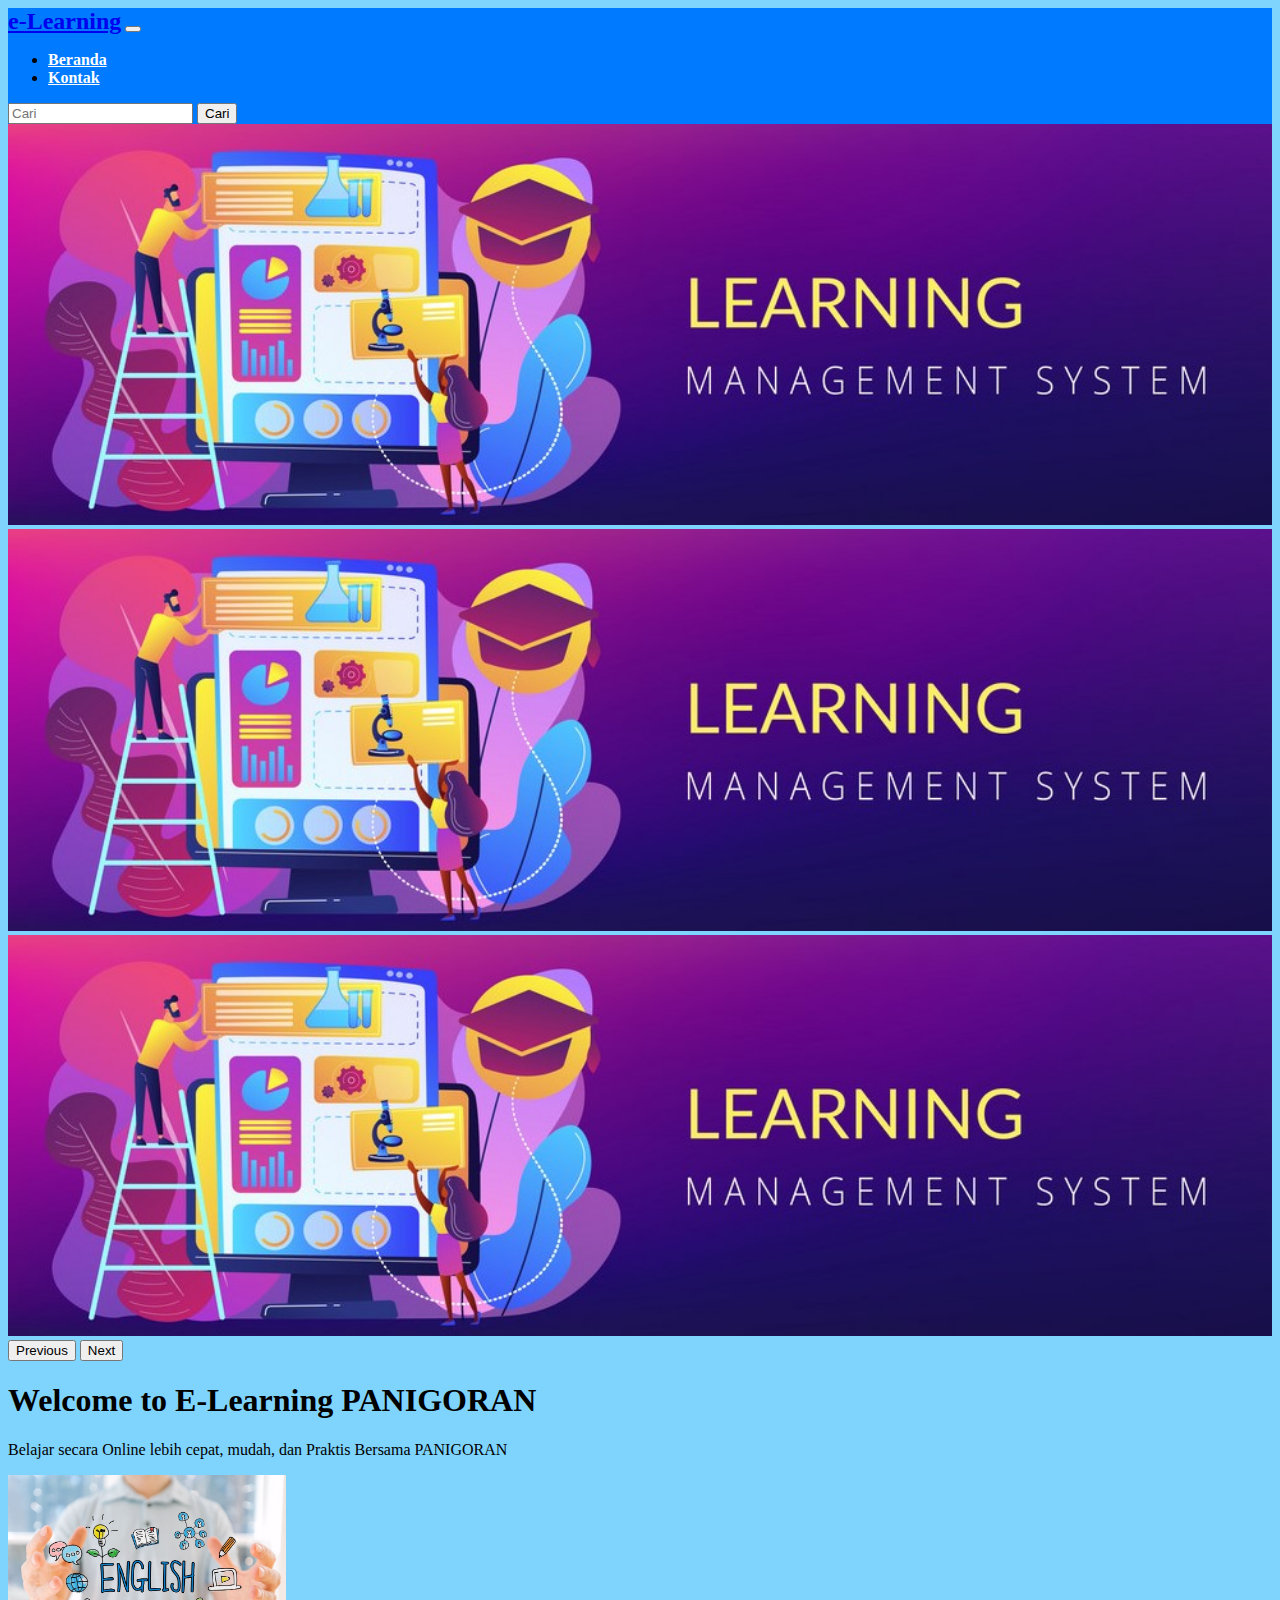
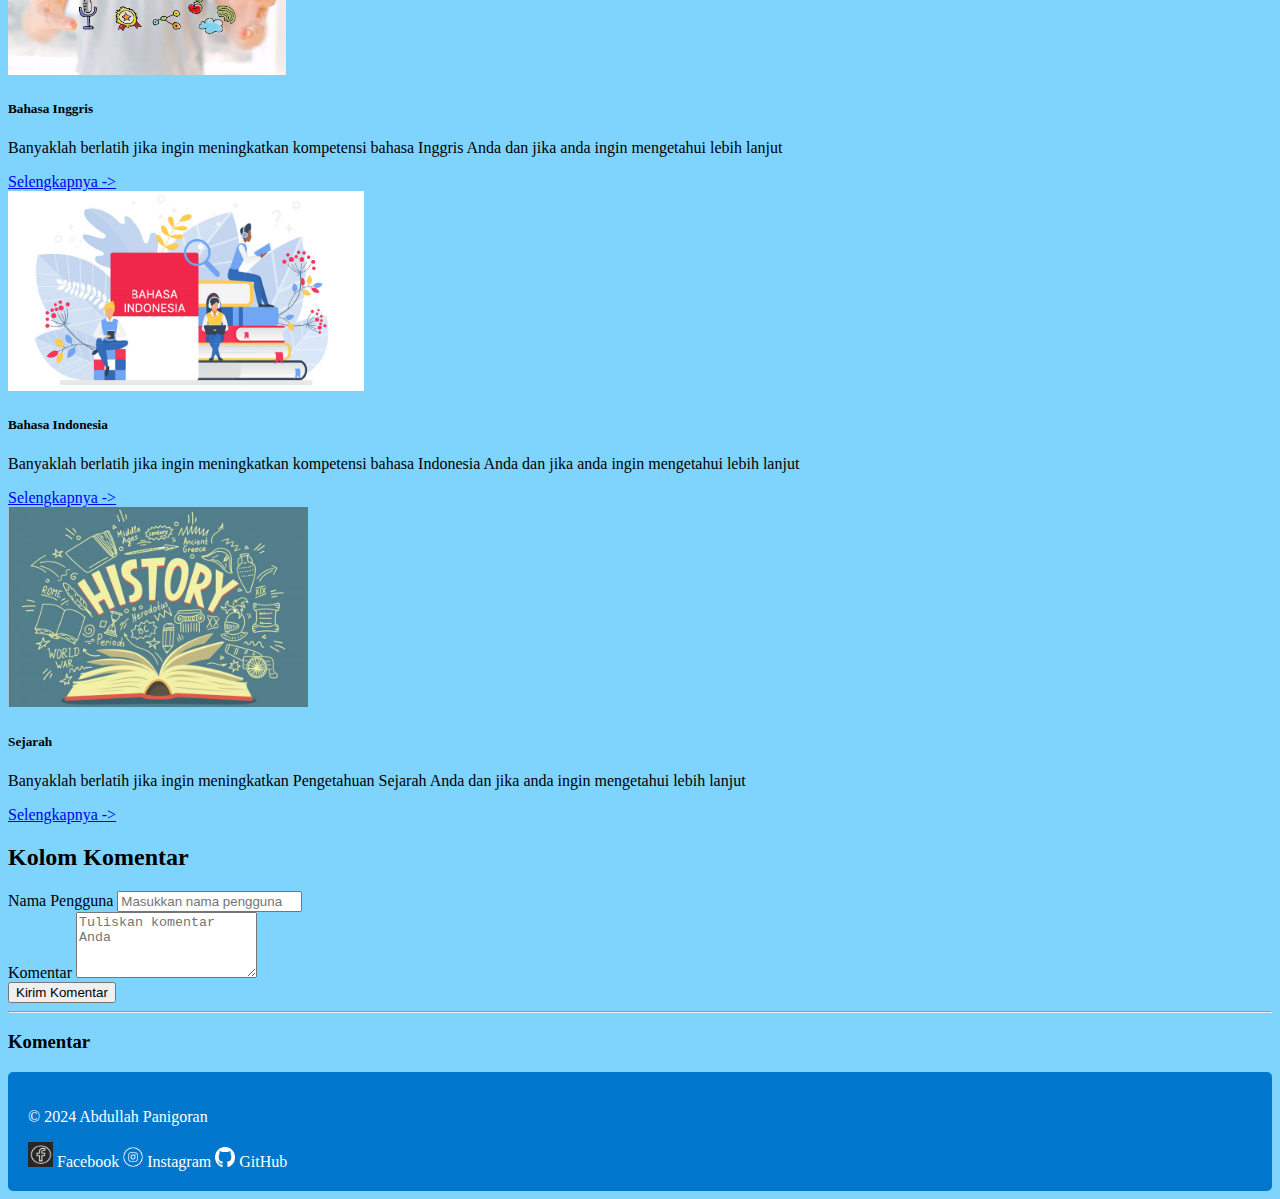
<file: index.html>
<!DOCTYPE html>
<html lang="id">
  <head>
    <meta charset="UTF-8">
    <meta name="viewport" content="width=device-width, initial-scale=1">
    <title>Website E-Learning</title>
    <link href="https://cdn.jsdelivr.net/npm/bootstrap@5.0.2/dist/css/bootstrap.min.css" rel="stylesheet" integrity="sha384-EVSTQN3/azprG1Anm3QDgpJLIm9Nao0Yz1ztcQTwFspd3yD65VohhpuuCOmLASjC" crossorigin="anonymous">
    <link rel="stylesheet" href="style.css">
</head>

<body>
  <nav class="navbar navbar-expand-lg navbar-light">
    <div class="container-fluid">
      <a class="navbar-brand text-light" href="index.html"><strong>e-Learning</strong></a>
      <button class="navbar-toggler" type="button" data-bs-toggle="collapse" data-bs-target="#navbarSupportedContent" aria-controls="navbarSupportedContent" aria-expanded="false" aria-label="Toggle navigation">
        <span class="navbar-toggler-icon"></span>
      </button>
      <div class="collapse navbar-collapse" id="navbarSupportedContent">
        <ul class="navbar-nav me-auto mb-2 mb-lg-0">
          <li class="nav-item">
            <a class="nav-link" href="index.html"><strong>Beranda</strong></a>
          </li>
          <li class="nav-item">
            <a class="nav-link" href="kontak.html"><strong>Kontak</strong></a>
          </li>
        </ul>
        <form class="d-flex">
          <input class="form-control me-2" type="search" placeholder="Cari" aria-label="Cari">
          <button class="btn btn-outline-light" type="submit">Cari</button>
        </form>
      </div>
    </div>
  </nav>

  <div id="carouselExampleControls" class="carousel slide" data-bs-ride="carousel">
    <div class="carousel-inner">
      <div class="carousel-item active">
        <img src="learning.jpg" class="d-block w-100 img-fluid" alt="1">
      </div>
      <div class="carousel-item">
        <img src="learning.jpg" class="d-block w-100 img-fluid" alt="2">
      </div>
      <div class="carousel-item">
        <img src="learning.jpg" class="d-block w-100 img-fluid" alt="3">
      </div>
    </div>
    <button class="carousel-control-prev" type="button" data-bs-target="#carouselExampleControls" data-bs-slide="prev">
      <span class="carousel-control-prev-icon" aria-hidden="true"></span>
      <span class="visually-hidden">Previous</span>
    </button>
    <button class="carousel-control-next" type="button" data-bs-target="#carouselExampleControls" data-bs-slide="next">
      <span class="carousel-control-next-icon" aria-hidden="true"></span>
      <span class="visually-hidden">Next</span>
    </button>
  </div>

  <div class="container mt-4 text-center mt-4">
    <h1>Welcome to E-Learning PANIGORAN</h1>
    <p>Belajar secara Online lebih cepat, mudah, dan Praktis Bersama PANIGORAN</p>

    <div class="container">
      <div class="row">
          <div class="col-lg-4 col-md-6 mb-4">
              <div class="card">
                  <img src="inggris.jpg" class="card-img-top" alt="Course 1 Image" style="height: 200px;">
                  <div class="card-body">
                      <h5 class="card-title"><b>Bahasa Inggris</b></h5>
                      <p class="card-text">Banyaklah berlatih jika ingin meningkatkan kompetensi bahasa Inggris Anda dan jika anda ingin mengetahui lebih lanjut</p>
                      <a href="https://repositori.kemdikbud.go.id/22078/1/XII_Bahasa-Inggris_KD-3.5_4.5_Final.pdf" class="btn btn-primary">Selengkapnya -></a>
                  </div>
              </div>
          </div>
          <div class="col-lg-4 col-md-6 mb-4">
              <div class="card">
                  <img src="indonesia.jpg" class="card-img-top" alt="Course 2 Image" style="height: 200px;">
                  <div class="card-body">
                      <h5 class="card-title"><b>Bahasa Indonesia</b></h5>
                      <p class="card-text">Banyaklah berlatih jika ingin meningkatkan kompetensi bahasa Indonesia Anda dan jika anda ingin mengetahui lebih lanjut</p>
                      <a href="https://static.buku.kemdikbud.go.id/content/pdf/bukuteks/k13/bukusiswa/Kelas%20XII%20Bahasa%20Indonesia%20BS%20press.pdf" class="btn btn-primary">Selengkapnya -></a>
                  </div>
              </div>
          </div>
          <div class="col-lg-4 col-md-6 mb-4">
              <div class="card">
                  <img src="sejarah.png" class="card-img-top" alt="Course 3 Image" style="height: 200px;">
                  <div class="card-body">
                      <h5 class="card-title"><b>Sejarah</b></h5>
                      <p class="card-text">Banyaklah berlatih jika ingin meningkatkan Pengetahuan Sejarah Anda dan jika anda ingin mengetahui lebih lanjut</p>
                      <a href="https://perpusmanja.files.wordpress.com/2019/01/buku-siswa-sejarah-indonesia-kelas-12-edisi-revisi-2018.pdf" class="btn btn-primary">Selengkapnya -></a>
                  </div>
              </div>
          </div>
      </div>
    </div>
  </div>

  <div class="container mt-5">
    <h2>Kolom Komentar</h2>

    <form id="commentForm">
        <div class="mb-3">
            <label for="namaPengguna" class="form-label">Nama Pengguna</label>
            <input type="text" class="form-control" id="namaPengguna" placeholder="Masukkan nama pengguna">
        </div>
        <div class="mb-3">
            <label for="komentar" class="form-label">Komentar</label>
            <textarea class="form-control" id="komentar" rows="4" placeholder="Tuliskan komentar Anda"></textarea>
        </div>
        <button type="button" class="btn btn-primary" onclick="addComment()">Kirim Komentar</button>
    </form>

    <hr>

    <h3>Komentar</h3>
    <div class="list-group" id="commentList" style="max-height: 300px; overflow-y: auto;">
    </div>
</div>

<footer class="bg-dark text-light text-center py-3">
    <div class="container">
        <p class="mb-0">&copy; 2024 Abdullah Panigoran</p>
        <div class="social-icons mt-2">
            <a href="https://www.facebook.com/profile.php?id=100041064653726" class="text-light me-2">
                <img src="fb.png" alt="Facebook" width="25" height="25">  Facebook
            </a>
            <a href="https://www.instagram.com/panigoran__/" class="text-light me-2">
                <img src="ig.png" alt="Instagram" width="20" height="20"> Instagram
            </a>
            <a href="https://github.com/panigoransiregar" class="text-light">
                <img src="github.png" alt="GitHub" width="20" height="20">  GitHub
            </a>
        </div>
    </div>
</footer>

<script src="https://cdn.jsdelivr.net/npm/bootstrap@5.0.2/dist/js/bootstrap.bundle.min.js" integrity="sha384-MrcW6ZMFYlzcLA8Nl+NtUVF0sA7MsXsP1UyJoMp4YLEuNSfAP+JcXn/tWtIaxVXM" crossorigin="anonymous"></script>
<script src="script.js"></script>

</body>
</html>
</file>
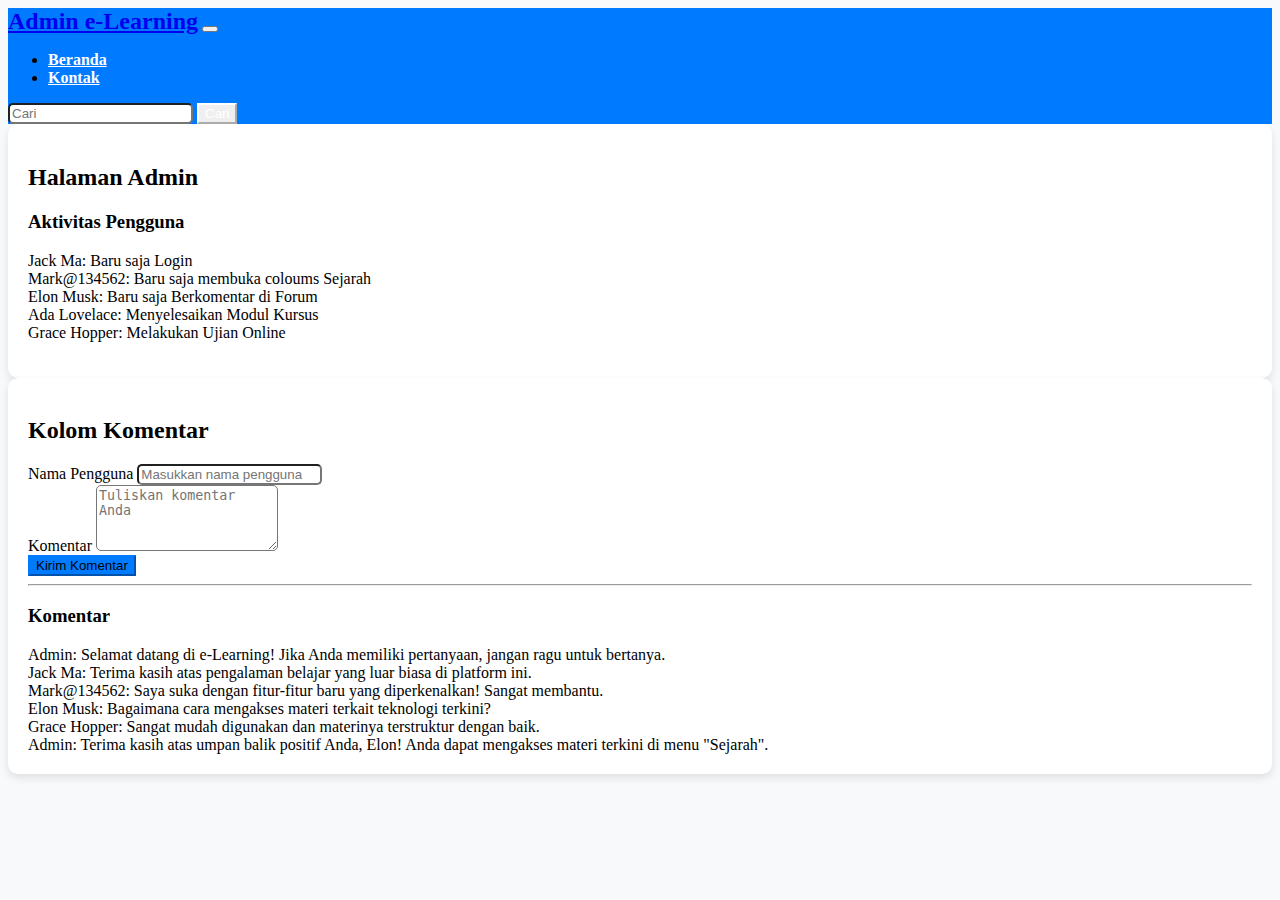
<file: admin.html>
<!DOCTYPE html>
<html lang="id">
<head>
    <meta charset="UTF-8">
    <meta name="viewport" content="width=device-width, initial-scale=1">
    <title>Admin Page</title>
    <link href="https://cdn.jsdelivr.net/npm/bootstrap@5.0.2/dist/css/bootstrap.min.css" rel="stylesheet" integrity="sha384-EVSTQN3/azprG1Anm3QDgpJLIm9Nao0Yz1ztcQTwFspd3yD65VohhpuuCOmLASjC" crossorigin="anonymous">
    <link rel="stylesheet" href="admin.css">
</head>
<body>
    <nav class="navbar navbar-expand-lg navbar-light">
        <div class="container-fluid">
          <a class="navbar-brand text-light" href="admin.html"><strong>Admin e-Learning</strong></a>
          <button class="navbar-toggler" type="button" data-bs-toggle="collapse" data-bs-target="#navbarSupportedContent" aria-controls="navbarSupportedContent" aria-expanded="false" aria-label="Toggle navigation">
            <span class="navbar-toggler-icon"></span>
          </button>
          <div class="collapse navbar-collapse" id="navbarSupportedContent">
            <ul class="navbar-nav me-auto mb-2 mb-lg-0">
              <li class="nav-item">
                <a class="nav-link" href="index.html"><strong>Beranda</strong></a>
              </li>
              <li class="nav-item">
                <a class="nav-link" href="kontak.html"><strong>Kontak</strong></a>
              </li>
            </ul>
            <form class="d-flex">
              <input class="form-control me-2" type="search" placeholder="Cari" aria-label="Cari">
              <button class="btn btn-outline-light" type="submit">Cari</button>
            </form>
          </div>
        </div>
    </nav>

    <div class="container mt-5">
    <h2 class="text-center mb-4">Halaman Admin</h2>

    <h3>Aktivitas Pengguna</h3>
    <ul id="userActivities" class="list-group mb-4">
    </ul>
    </div>

    <div class="container mt-5">
    <h2>Kolom Komentar</h2>

    <form id="commentForm">
        <div class="mb-3">
            <label for="namaPengguna" class="form-label">Nama Pengguna</label>
            <input type="text" class="form-control" id="namaPengguna" placeholder="Masukkan nama pengguna">
        </div>
        <div class="mb-3">
            <label for="komentar" class="form-label">Komentar</label>
            <textarea class="form-control" id="komentar" rows="4" placeholder="Tuliskan komentar Anda"></textarea>
        </div>
        <button type="button" class="btn btn-primary" onclick="addComment()">Kirim Komentar</button>
    </form>

    <hr>

    <h3>Komentar</h3>
    <div class="list-group" id="commentList" style="max-height: 300px; overflow-y: auto;">
    </div>
    </div>

    <script src="https://cdn.jsdelivr.net/npm/bootstrap@5.0.2/dist/js/bootstrap.bundle.min.js" integrity="sha384-MrcW6ZMFYlzcLA8Nl+NtUVF0sA7MsXsP1UyJoMp4YLEuNSfAP+JcXn/tWtIaxVXM" crossorigin="anonymous"></script>
    <script src="admin.js"></script>
</body>
</html>
</file>
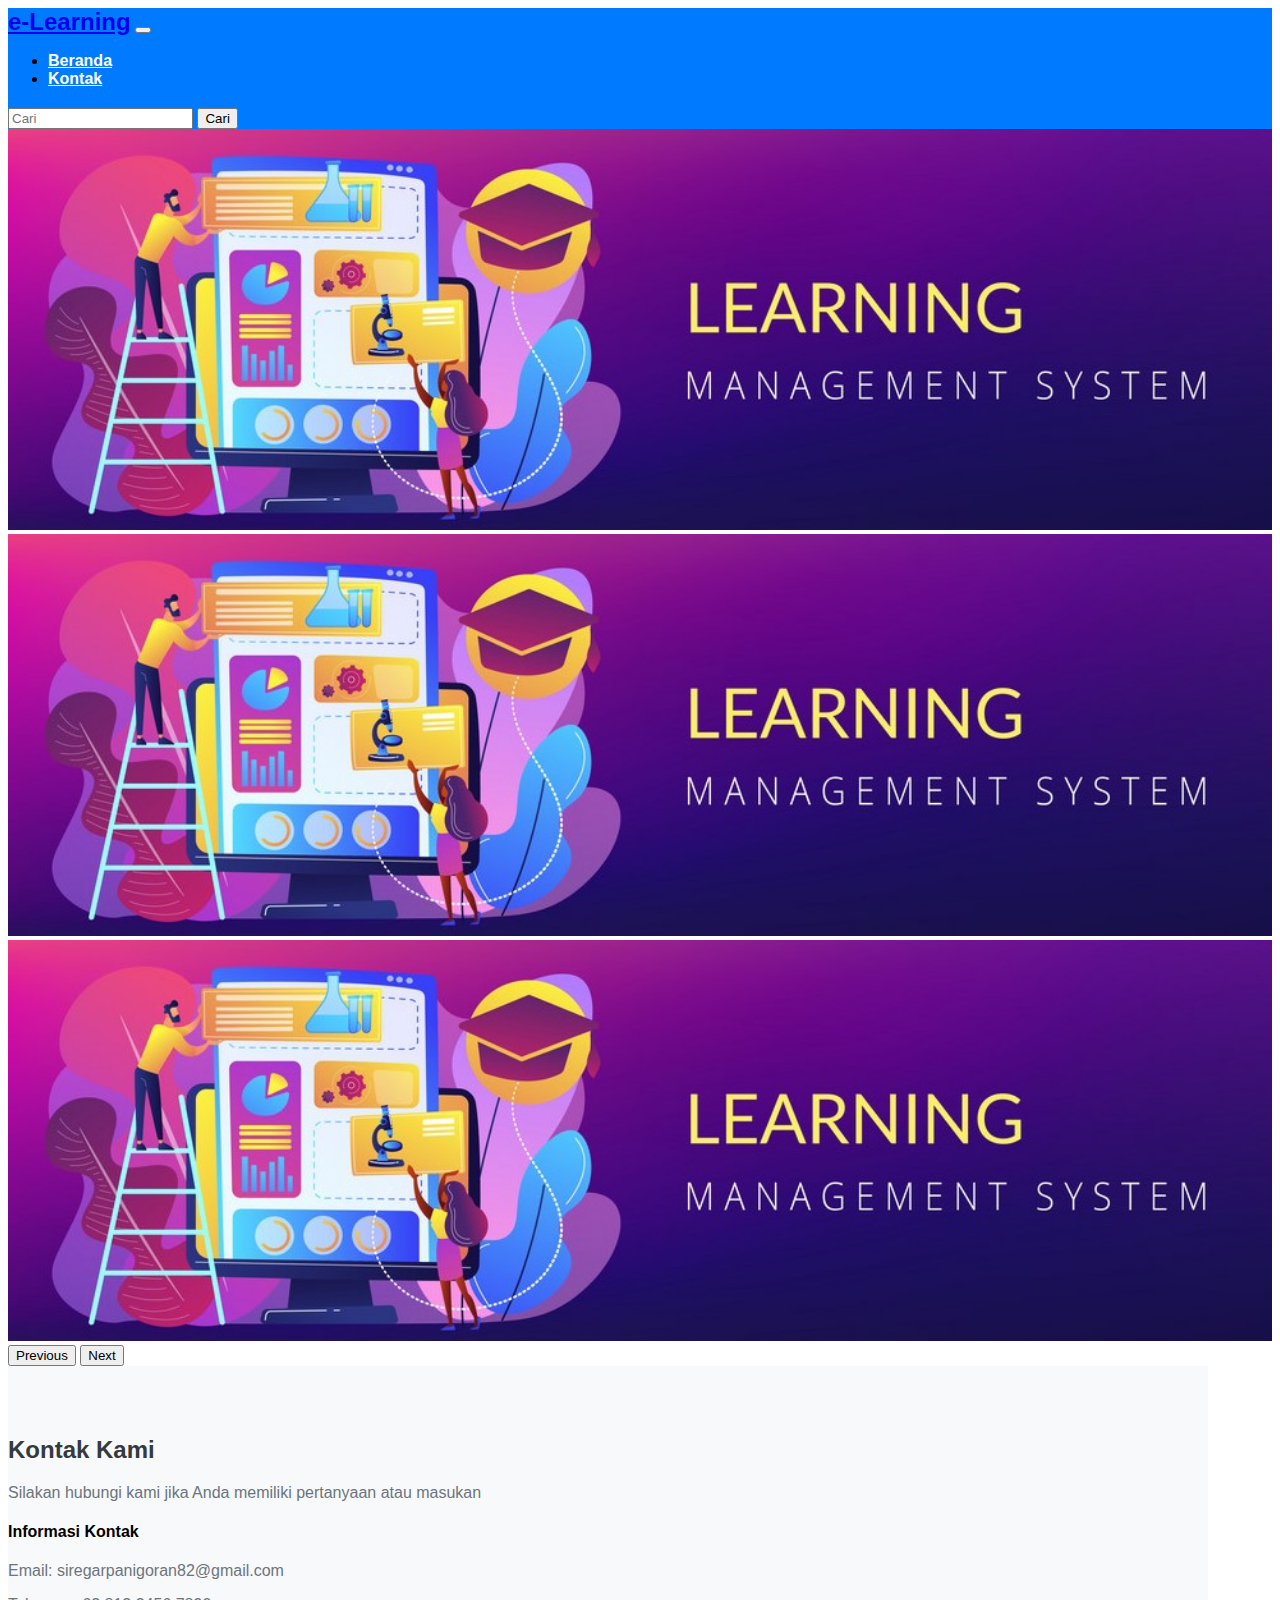
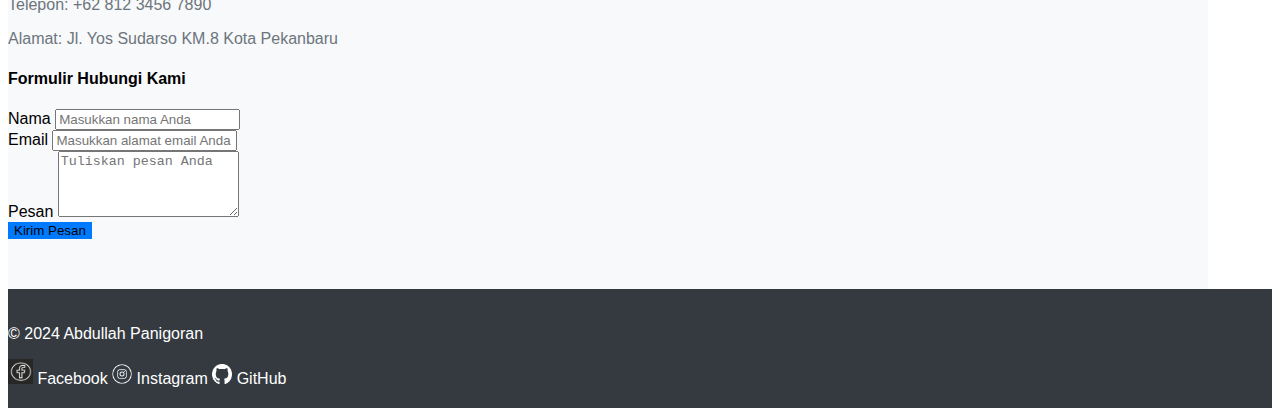
<file: kontak.html>
<!DOCTYPE html>
<html lang="id">
  <head>
    <meta charset="UTF-8">
    <meta name="viewport" content="width=device-width, initial-scale=1">
    <title>Website E-Learning</title>
    <link href="https://cdn.jsdelivr.net/npm/bootstrap@5.0.2/dist/css/bootstrap.min.css" rel="stylesheet" integrity="sha384-EVSTQN3/azprG1Anm3QDgpJLIm9Nao0Yz1ztcQTwFspd3yD65VohhpuuCOmLASjC" crossorigin="anonymous">
    <link rel="stylesheet" href="kontak.css">
  </head>

  <body>
    <nav class="navbar navbar-expand-lg navbar-light">
      <div class="container-fluid">
        <a class="navbar-brand text-light" href="index.html"><strong>e-Learning</strong></a>
        <button class="navbar-toggler" type="button" data-bs-toggle="collapse" data-bs-target="#navbarSupportedContent" aria-controls="navbarSupportedContent" aria-expanded="false" aria-label="Toggle navigation">
          <span class="navbar-toggler-icon"></span>
        </button>
        <div class="collapse navbar-collapse" id="navbarSupportedContent">
          <ul class="navbar-nav me-auto mb-2 mb-lg-0">
            <li class="nav-item">
              <a class="nav-link" href="index.html"><strong>Beranda</strong></a>
            </li>
            <li class="nav-item">
              <a class="nav-link" href="kontak.html"><strong>Kontak</strong></a>
            </li>
          </ul>
          <form class="d-flex">
            <input class="form-control me-2" type="search" placeholder="Cari" aria-label="Cari">
            <button class="btn btn-outline-light" type="submit">Cari</button>
          </form>
        </div>
      </div>
    </nav>

    <div id="carouselExampleControls" class="carousel slide" data-bs-ride="carousel">
      <div class="carousel-inner">
        <div class="carousel-item active">
          <img src="learning.jpg" class="d-block w-100 img-fluid" alt="1">
        </div>
        <div class="carousel-item">
          <img src="learning.jpg" class="d-block w-100 img-fluid" alt="2">
        </div>
        <div class="carousel-item">
          <img src="learning.jpg" class="d-block w-100 img-fluid" alt="3">
        </div>
      </div>
      <button class="carousel-control-prev" type="button" data-bs-target="#carouselExampleControls" data-bs-slide="prev">
        <span class="carousel-control-prev-icon" aria-hidden="true"></span>
        <span class="visually-hidden">Previous</span>
      </button>
      <button class="carousel-control-next" type="button" data-bs-target="#carouselExampleControls" data-bs-slide="next">
        <span class="carousel-control-next-icon" aria-hidden="true"></span>
        <span class="visually-hidden">Next</span>
      </button>
    </div>

    <div id="kontak" class="container mt-5">
      <h2>Kontak Kami</h2>
      <p>Silakan hubungi kami jika Anda memiliki pertanyaan atau masukan</p>

      <div class="row">
        <div class="col-md-5">
          <h4>Informasi Kontak</h4>
          <p>Email: siregarpanigoran82@gmail.com</p>
          <p>Telepon: +62 812 3456 7890</p>
          <p>Alamat: Jl. Yos Sudarso KM.8 Kota Pekanbaru</p>
        </div>
        <div class="col-md-7">
          <h4>Formulir Hubungi Kami</h4>
          <form>
            <div class="mb-3">
              <label for="nama" class="form-label">Nama</label>
              <input type="text" class="form-control" id="nama" placeholder="Masukkan nama Anda">
            </div>
            <div class="mb-3">
              <label for="email" class="form-label">Email</label>
              <input type="email" class="form-control" id="email" placeholder="Masukkan alamat email Anda">
            </div>
            <div class="mb-3">
              <label for="pesan" class="form-label">Pesan</label>
              <textarea class="form-control" id="pesan" rows="4" placeholder="Tuliskan pesan Anda"></textarea>
            </div>
            <button type="submit" class="btn btn-primary">Kirim Pesan</button>
          </form>
        </div>
      </div>
    </div>

    <footer class="bg-dark text-light text-center py-3">
      <div class="container">
        <p class="mb-0">&copy; 2024 Abdullah Panigoran</p>
        <div class="social-icons mt-2">
          <a href="https://www.facebook.com/profile.php?id=100041064653726" class="text-light me-2">
            <img src="fb.png" alt="Facebook" width="25" height="25"> Facebook
          </a>
          <a href="https://www.instagram.com/panigoran__/" class="text-light me-2">
            <img src="ig.png" alt="Instagram" width="20" height="20"> Instagram
          </a>
          <a href="https://github.com/panigoransiregar" class="text-light">
            <img src="github.png" alt="GitHub" width="20" height="20"> GitHub
          </a>
        </div>
      </div>
    </footer>

    <script src="https://cdn.jsdelivr.net/npm/bootstrap@5.0.2/dist/js/bootstrap.bundle.min.js" integrity="sha384-MrcW6ZMFYlzcLA8Nl+NtUVF0sA7MsXsP1UyJoMp4YLEuNSfAP+JcXn/tWtIaxVXM" crossorigin="anonymous"></script>
    <script src="script.js"></script>
  </body>
</html>
</file>
<file: style.css>
body {
  background-color: #7fd4fe;
  color: rgb(0, 0, 0);
}

.navbar {
  background-color: #007bff;
}

.navbar-brand {
  font-weight: bold;
  font-size: 1.5rem;
}

.navbar-toggler-icon {
  background-color: #fff;
}

.navbar-nav .nav-link {
  color: #fff;
  font-weight: bold;
}

.navbar-light .navbar-nav .nav-link {
  color: rgb(255, 254, 254);
}

.carousel-inner img {
  width: 100%;
  height: auto;
}

.container-main,
footer {
  background-color: #0077cc;body {
    font-family: 'Arial', sans-serif;
}

.container {
    max-width: 1200px;
}

.navbar {
    background-color: #007bff;
}

.navbar-brand {
    font-weight: bold;
    font-size: 1.5rem;
}

.navbar-toggler-icon {
    background-color: #fff;
}

.navbar-nav .nav-link {
    color: #fff;
    font-weight: bold;
}

.carousel-inner img {
    width: 100%;
    height: auto;
}

#kontak {
    background-color: #f8f9fa;
    padding: 50px 0;
}

#kontak h2 {
    color: #343a40;
}

#kontak p {
    color: #6c757d;
}

footer {
    background-color: #343a40;
    color: #fff;
    padding: 20px 0;
}

.social-icons a {
    color: #fff;
    text-decoration: none;
}


form {
    margin-top: 20px;
}

.btn-primary {
    background-color: #007bff;
    border: none;
}

.btn-primary:hover {
    background-color: #0056b3;
}
  color: rgb(255, 254, 254);
  padding: 20px;
  border-radius: 5px;
}
</file>
<file: admin.css>
/* Style tambahan untuk admin.css */

body {
    background-color: #f8f9fa;
}

.container {
    background-color: #ffffff;
    border-radius: 10px;
    padding: 20px;
    box-shadow: 0 4px 8px rgba(0, 0, 0, 0.1);
}

#userActivities, #commentList {
    list-style: none;
    padding: 0;
}
.navbar {
    background-color: #007bff;
}

.navbar-brand {
    font-weight: bold;
    font-size: 1.5rem;
}

.navbar-toggler-icon {
    background-color: #fff;
}

.navbar-nav .nav-link {
    color: #fff;
    font-weight: bold;
}

.carousel-inner img {
    width: 100%;
    height: auto;
}


.btn-outline-light {
    color: #ffffff;
    border-color: #ffffff;
}

.btn-outline-light:hover {
    color: #007bff;
    background-color: #ffffff;
}

.form-control {
    border-radius: 5px;
}

.btn-primary {
    background-color: #007bff;
    border-color: #007bff;
}

.btn-primary:hover {
    background-color: #0056b3;
    border-color: #0056b3;
}
</file>
<file: kontak.css>
body {
    font-family: 'Arial', sans-serif;
}

.container {
    max-width: 1200px;
}

.navbar {
    background-color: #007bff;
}

.navbar-brand {
    font-weight: bold;
    font-size: 1.5rem;
}

.navbar-toggler-icon {
    background-color: #fff;
}

.navbar-nav .nav-link {
    color: #fff;
    font-weight: bold;
}

.carousel-inner img {
    width: 100%;
    height: auto;
}

#kontak {
    background-color: #f8f9fa;
    padding: 50px 0;
}

#kontak h2 {
    color: #343a40;
}

#kontak p {
    color: #6c757d;
}

footer {
    background-color: #343a40;
    color: #fff;
    padding: 20px 0;
}

.social-icons a {
    color: #fff;
    text-decoration: none;
}


form {
    margin-top: 20px;
}

.btn-primary {
    background-color: #007bff;
    border: none;
}

.btn-primary:hover {
    background-color: #0056b3;
}
</file>
